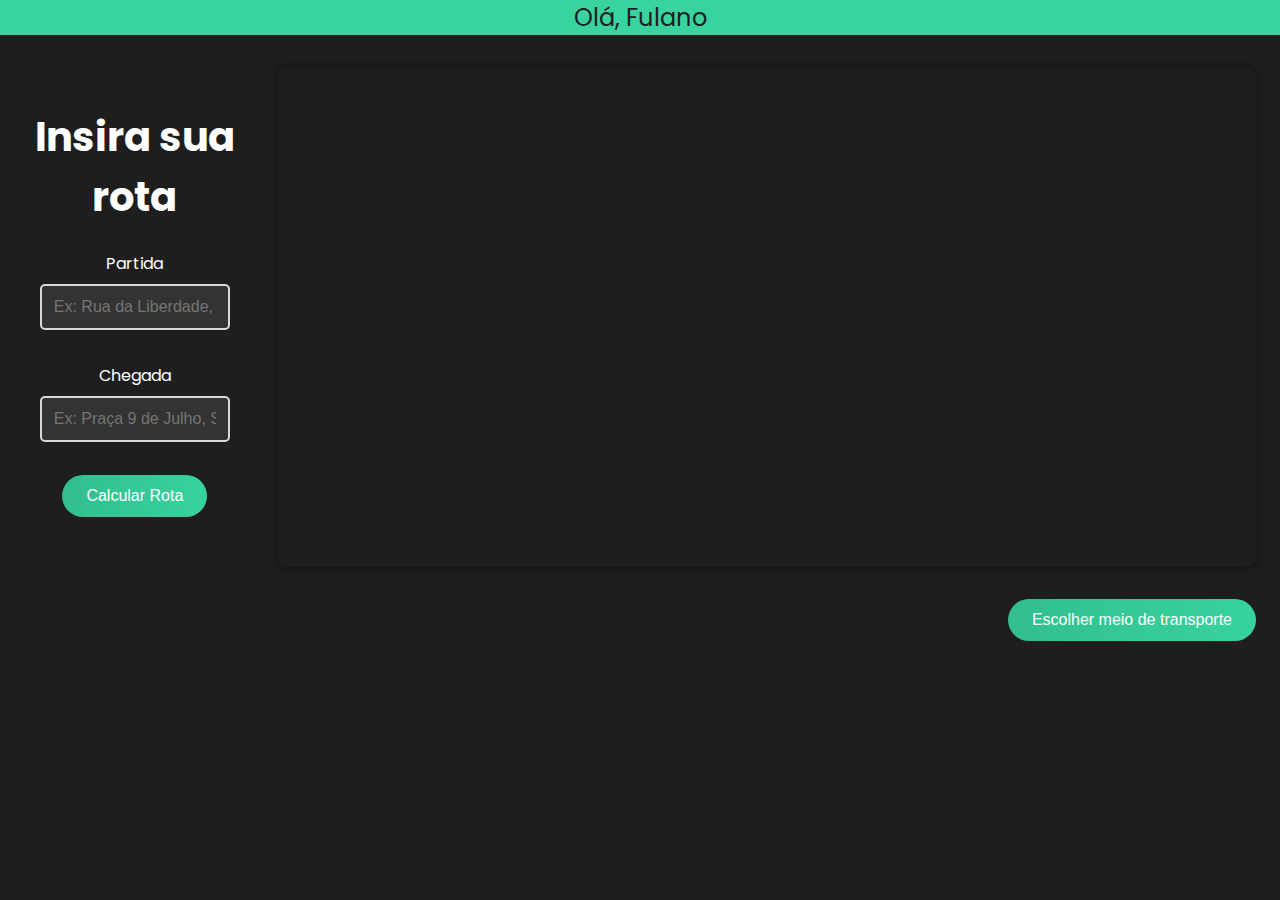
<file: mapa.html>
<!DOCTYPE html>
<html lang="en">

<head>
    <meta charset="UTF-8">
    <meta name="viewport" content="width=device-width, initial-scale=1.0">
    <title>TomTom Routing API Example</title>

    <link href="https://fonts.googleapis.com/css?family=Poppins:600&display=swap" rel="stylesheet">
    <link rel="stylesheet" href="styles/mapa.css">

    <!-- SDK do TomTom para Mapas -->
    <script src="https://api.tomtom.com/maps-sdk-for-web/cdn/6.x/6.14.0/maps/maps-web.min.js"></script>
    <link rel="stylesheet" href="https://api.tomtom.com/maps-sdk-for-web/cdn/6.x/6.14.0/maps/maps.css">

    <style>
        /* Define o tamanho do mapa */
        #map {
            width: 100%;
            height: 500px;
        }
    </style>
</head>

<body>

    <nav class="navbar nav_ola">
        <div class="container-fluid d-flex justify-content-center">
            <span class="navbar-brand mb-0 h1">Olá, <span id="nomeUsuario">Fulano</span></span>
        </div>
    </nav>

    <div class="container_tudo">
        <div class="container_rota">
            <h1>Insira sua rota</h1>
            <label for="start">Partida</label>
            <input type="text" id="start" placeholder="Ex: Rua da Liberdade, Sorocaba">
            <br><br>
            <label for="end">Chegada</label>
            <input type="text" id="end" placeholder="Ex: Praça 9 de Julho, Sorocaba">
            <br><br>
            <button onclick="calcularRota()" class="button">Calcular Rota</button>
        </div>

        <!-- Div onde o mapa será exibido -->
        <div id="map"></div>
    </div>

    <div class="next_page">
        <input type="submit" value="Escolher meio de transporte" id="botaoTransporte" class="button">
    </div>

    <script src="mapa.js" defer></script>
</body>

</html>
</file>
<file: styles/mapa.css>
/* Reseta margens e paddings, e configura box-sizing */
* {
    padding: 0;
    margin: 0;
    box-sizing: border-box;
}

/* Estilos gerais do corpo da página */
body {
    font-family: 'Poppins', sans-serif;
    background-color: #1e1e1e;
    color: #fff;
    text-align: center;
}

/* Estilo do cabeçalho da navegação */
.nav_ola {
    background-color: #38d39f;
}

.navbar-brand {
    color: #1e1e1e;
    font-size: 1.5rem;
}

/* Estilo do título principal */
h1 {
    font-size: 2.5rem;
    margin: 1.5rem 0;
}

.container_tudo{
    display: flex;
}

.container_rota{
    margin: 3rem 0 0 1rem;
}


/* Estilo dos campos de entrada */
input[type="text"] {
    width: 80%;
    padding: 0.75rem;
    margin: 0.5rem 0;
    border: 2px solid #d9d9d9;
    border-radius: 5px;
    background-color: #333;
    color: #fff;
    font-size: 1rem;
}

/* Estilo do botão de cálculo de rota */
.button {
    padding: 0.75rem 1.5rem;
    border: none;
    border-radius: 25px;
    background-image: linear-gradient(to right, #32be8f, #38d39f, #32be8f);
    background-size: 200%;
    color: #fff;
    font-size: 1rem;
    cursor: pointer;
    outline: none;
    transition: background-position 0.5s;
}

.next_page{
    display: flex;
    justify-content: end;
    margin-right: 1.5em;
}

.button:hover {
    background-position: right;
}

/* Estilo da div do mapa */
#map {
    width: 100%;
    height: 500px;
    margin: 2rem 1.5rem;
    border-radius: 10px;
    box-shadow: 0 0 10px rgba(0, 0, 0, 0.5);
}

/* Estilo da div dos tempos estimados */
#tempos {
    background-color: #333;
    padding: 1rem;
    border-radius: 10px;
    box-shadow: 0 0 10px rgba(0, 0, 0, 0.5);
    display: inline-block;
}

#tempos h3 {
    margin-bottom: 1rem;
}

#tempos p {
    font-size: 1rem;
    margin: 0.5rem 0;
}

@media screen and (max-width: 900px) {
    .container_tudo {
        flex-direction: column;
        align-items: center; /* Centraliza os elementos na coluna */
        justify-content: center;
    }

    .container_rota{
        margin-top: 0;
    }

    .container_rota input[type="text"] {
        width: 80%;
        padding: 0.75rem;
        margin: 0.25rem 0; /* Reduzi a margem vertical para diminuir o espaço entre os inputs */
        border: 2px solid #d9d9d9;
        border-radius: 5px;
        background-color: #333;
        color: #fff;
        font-size: 1rem;
        margin-top: 0.5rem; /* Aumenta o espaço entre o label e o input */
    }
    
    .container_rota label {
        margin-bottom: 0.5rem; /* Aumenta o espaço entre o label e o input */
    }
    
    .container_rota button {
        margin-top: 0rem; /* Diminui a margem superior para reduzir o espaço com o segundo input */
        margin-bottom: 0.5rem;
    }

    .next_page {
        justify-content: center; /* Centraliza o botão para a próxima página */
        margin: 1rem 0;
    }

    #map {
        width: 100%; /* Faz o mapa ocupar toda a largura */
        height: 300px; /* Diminui a altura do mapa para melhor visualização no celular */
        margin: 1rem; /* Ajusta as margens para dispositivos menores */
    }
}
</file>
